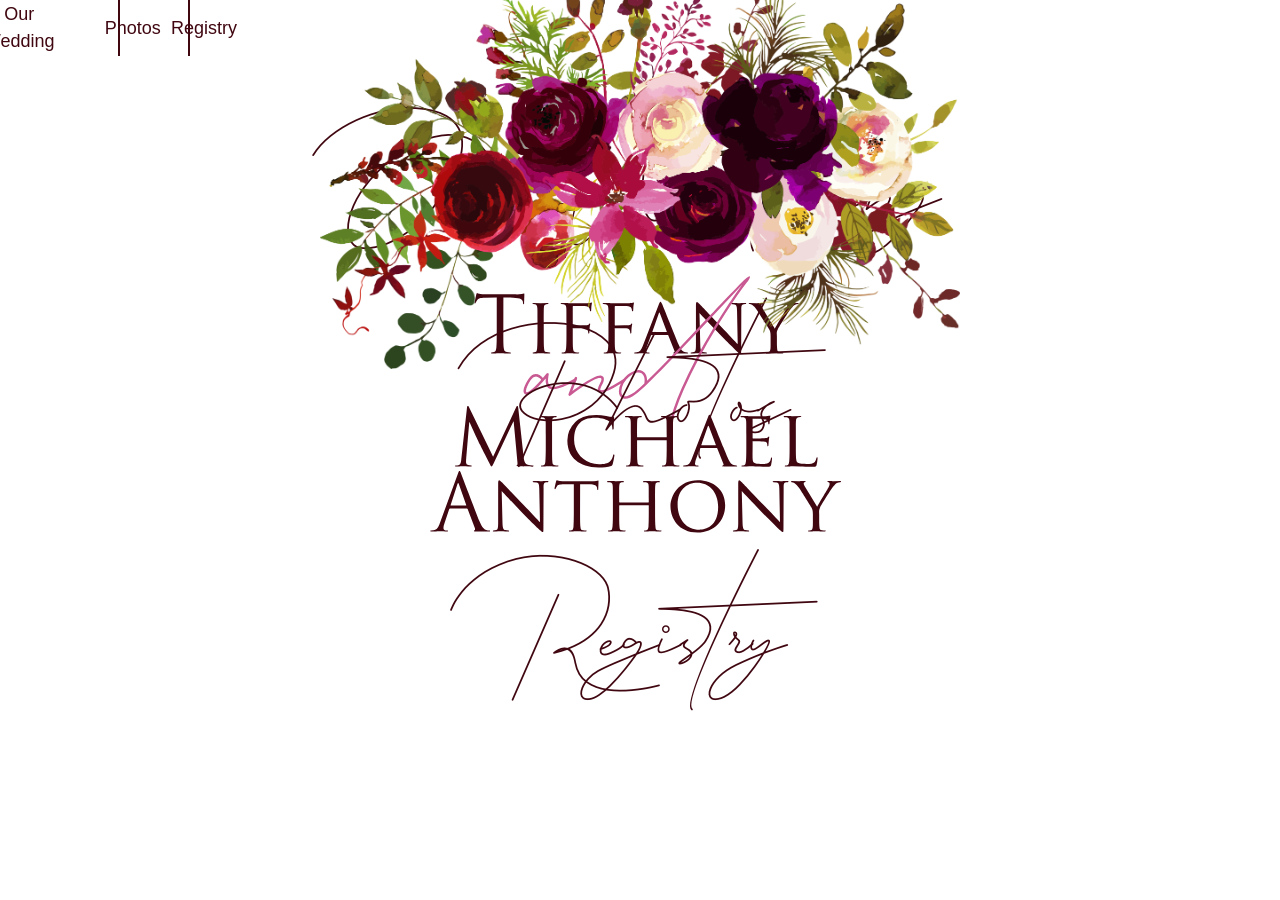
<file: home.html>
<!doctype html>
<html>
<head>
	<meta charset="utf-8">
	<title>Aisle Go With Norman</title>
	<link rel="stylesheet" href="https://www.w3schools.com/w3css/4/w3.css"> 
	<link rel="stylesheet" href="res/css/styles.css">	
</head>
<meta name="viewport" content="width=device-width, initial scale=1.0">
<body>
	<img src="res/images/flowers header.png" id="flowers" class="header" alt="Flowers" data-scroll-speed="5">
	<img src="res/images/names.svg" id="names" class="header" alt="Michael-Anthony & Tiffany" data-scroll-speed="0">		
	<div id="main-menu">
		<button class="menu-button left"><a href="#wedding">Our Wedding</a></button>
		<button class="menu-button center"><a href="#photos">Photos</a></button>
		<button class="menu-button right"><a href="#registry">Registry</a></button>
	</div>
	<div id="content">
		<h1><a id="wedding">Our Wedding</a></h1>
		<h1><a id="photos">Photos</a></h1>
		<h1><a id="registry">Registry</a></h1>
	</div>
	<script src="https://ajax.googleapis.com/ajax/libs/jquery/3.3.1/jquery.min.js"></script>
	<script src="res/js/app.js"></script>
</body>
</html>
</file>
<file: res/css/styles.css>
@charset "utf-8";
/* CSS Document */

@font-face {
font-family: "Trajan Pro";
src: url(../fonts/TrajanPro-Regular.otf);
}

@font-face {
font-family: "Trajan Pro Bold";
src: url(../fonts/TrajanPro-Bold.otf);
}

@font-face {
font-family: "Queenstown Signature";
src: url(../fonts/QUEENSTOWN-SIGNATURE.otf);
}

@keyframes welcome{
	from {opacity: 0; transform: translateY(2vh)}
	to {opacity: 1; transform: translateY(0)}
}

@keyframes welcome-1{
	from {opacity: 0; transform: translateY(2vh) rotate(-13deg)}
	to {opacity: 1; transform: translateY(0) rotate(-15deg)}
}

@keyframes fade-in{
	from {opacity: 0%}
	to{opacity: 100%}
}

@keyframes spin {
  0% { transform: rotate(0deg); }
  100% { transform: rotate(360deg); }
}

html{
	scroll-behavior: smooth;
}

.loader {
	display: none;
	position: absolute;
	left: 48vw;
	top: 25vw;
  	border: 4px solid white;
  	border-top: 4px solid #CF8EB0; 
  	border-radius: 50%;
  	width: 4vw;
  	height: 4vw;
  	animation: spin 1.5s linear infinite;
}

#preload{
	position: absolute;
}

#main{
	display: block;
}

[class*="col-"] {
    float: left;
    margin: 0;
}

#rsvp{
	display: none !important;
}

.rsvp{
	display: none !important;
}

@media only screen and (min-width: 992px){
	.col-1 {width: 8.33%;}
	.col-2 {width: 16.66%;}
	.col-3 {width: 25%;}
	.col-4 {width: 33.33%;}
	.col-5 {width: 41.66%;}
	.col-6 {width: 50%;}
	.col-7 {width: 58.33%;}
	.col-8 {width: 66.66%;}
	.col-9 {width: 75%;}
	.col-10 {width: 83.33%;}
	.col-11 {width: 91.66%;}
	.col-12 {width: 100%;}
	
	.mobile{
		display: none;
	}
	
	.desktop{
		display: block;
	}

	#flowers{
		--width: 50vw;
		position: fixed;
		width: var(--width);
		z-index: 5;
		margin: 0 auto;
		display: block;
		left: calc(100vw/2 - var(--width)/2);
		top: -2vw;
		pointer-events: none;

		animation-name: welcome;
		animation-duration: 2s;
		animation-fill-mode: backwards;
	}

	#names{
		--width: 60vw;
		position: fixed;
		width: var(--width);
		display: block;
		top: 15vw;
		margin: 0 auto;
		left: calc(100vw/2 - var(--width)/2);
		z-index: 0;

		animation-name: welcome;
		animation-duration: 1.5s;
		animation-delay: 1s;
		animation-fill-mode: backwards;
	}

	
	#bg{
		background: none;
		position: static;
		width: 100%;
		height: 690vh;
		top: 0;
	}
	
	#bg.fade-in, #header.top .bg.fade-in{
		background: #06062a; 
		color: #bd9999; 
		border-color: #bd9999;
		transition: background 2s ease-in, 
			color 2s ease-in, 
			border-color 2s ease-in;
	}
	
	#main{
		background: none;
		position: absolute;
		width: 100%;
		/*! height: 860vh; */
		top: 0;
	}
	
	#main .fade-in{
		color: #bd9999; 
		border-color: #bd9999;
		transition: color 2s ease-in, 
			border-color 2s ease-in;
	}
	
	#bg.fade-out{
		background: transparent; 
		color: #400711; 
		border-color: #400711;
		transition: background 2s ease-out, 
			color 2s ease-out, 
			border-color 2s ease-out;
	}
	
	#header.top .bg.fade-out{
		background: white; 
		color: #400711; 
		border-color: #400711;
		transition: background 2s ease-out, 
			color 2s ease-out, 
			border-color 2s ease-out;
	}
	
	#main .fade-out{
		color: #400711; 
		border-color: #400711;
		transition: color 2s ease-out, 
			border-color 2s ease-out;
	}
	
	#main{
		background: transparent;
	}

	#header{
		font-family: "Trajan Pro";
		position: -webkit-sticky; /* Safari */
		position: sticky;
		align-items: center;
		width: 100%;
		height: 10vh;
		top: 0vh;
		padding: 2vh 0;
		margin: 46vw 0 10vh 0;
		z-index: 4;

    	animation-name: welcome;
		animation-duration: 2s;
		animation-delay: 1.5s;
		animation-fill-mode: backwards;
	}
	
	#header.top .bg{
		position: absolute;
		background: white;
		height: 80%;
		width: 100%;
		top: 0;
		opacity: 0.5;
		z-index: 0;
	}

	#main-menu{
		display: flex;
    	margin: 0 auto;
		margin-top: 0;
	}

	#main-menu a{
		text-decoration: none;
		position: relative;
		width: 25%;
		display: flex;
		justify-content: center;
	}

	.menu-button{	
		background: none;
		box-shadow: none;
		border: none;
		color: #400711;
		font-size: 1.2em;
		margin: 0px;
		z-index: 10;
	}

	.menu-button:hover{
		font-family: "Trajan Pro Bold";
	}

	.left{
		border-right: 1px #400711 solid;
	}

	.center{
		border-right: 1px #400711 solid;
		border-left: 1px #400711 solid;
	}

	.right{
		border-left: 1px #400711 solid
	}

	#home{
		opacity: 0;
		cursor: context-menu;
		display: flex;
		align-items: center;
		height: 90%;		
	}

	#home h3{
		font-family: "Queenstown Signature";
		font-size: 2.2vw;
		text-align: center;
		width: 100%;
		color: #400711;
		z-index: 5;
	}
	
	#home h3:hover{
		font-size: 2.3vw;
	}

	#countdown{
		font-family: "Cormorant Garamond";
		opacity: 0;
		cursor: context-menu;
		text-align: center;
	}

	#countown-val{	
		position: relative;	
		display: inline-block;
		top: -15px;
		z-index: 5;
	}

	#countown-val h2{
		font-family: "Cormorant Garamond";
		font-size: 3em;
		font-weight: bolder;
		color: #bf6795;
		margin: 0;
		text-shadow: 2px;
	}

	#countdown-message{
		display: inline-block;
		position: relative;
		color: #400711;
		font-weight:lighter;
		font-style:oblique;
		top: -15px;
		z-index: 5;
	}
	
	#our-wedding{
		top: 100vh;		
	}

	#content{
	}

	h1{
		font-family: "Queenstown Signature";
		font-size: 10em;
		text-align: center;
		color: #400711;
		position: sticky;
		top: 10vh;
		z-index:0;
	}

	.menu-button.current{
		font-family: "Trajan Pro Bold";
		border-bottom: solid #400711 0.2vh;
	}
	
	.page .current{
		background: transparent;
	}

	.page{
		height: 20%;
	}
	
	#our-wedding{
		height: 120vh;
	}
	
	.title{
		font-family: "Trajan Pro";
		font-size: 10em;
	}

	#when{
		position: relative;
		height: 65vh;
		z-index: 3;
	}

	#when-img{
		position: relative;
		z-index: 1;
		left: -20%;
		width: 90%;
	}
	
	#when .date{
		font-family: "Trajan Pro";
		font-size: 2.3vw;
		text-align: right;
		width: 100%;
	}

	#when .txt{
		text-align: center;
		display: flex;
		flex-direction: column;

		width: 60%;

		position: relative;
		top: -24vw;
		left: 11vw

	}

	#when .title{
		color: #bf6795;
		width: 100%;
		text-align: center;
	}

	#when h2{
		color: #bf6795;
		display: inline;
		line-height: .6;
	}

	#where{
		position: relative;
		z-index: 3;
		height: 65vh;
	}
	
	#where .address{
		font-family: "Trajan Pro";
	}

	#where-img{
		position: relative;
		width: 90%;
		right: -10vw;
	}

	#where .title{
		color: #bf6795;
		width: 100%;
		text-align: center;
	}

	#where p, #time p{
		color: #400711;
		font-size: 1.2vw;
		text-align: center;
		line-height: .5;
		padding-bottom: 0.4vw;
	}

	#where .big, #where .small, #where p,
	#time .big, #time .small, #time p{
		position: relative; 
		top: 3vw;
	}

	#where .big{
		font-family: "Trajan Pro";
		color: #bf6795;
		font-size: 2.5vw;
		text-align: center;
		line-height: .5
	}

	#where .small{
		font-family: "Queenstown Signature";
		color: #bf6795;
		font-size: 4vw;
		text-align: center;
		line-height: .3;
	}	
	 
	#where .txt{
		position: relative;
		top: 9vw;
		right: 3vw;
	}
	
	#time{
		position: relative;
		left: 33.3%;		
	}
	
	#time .small{
		font-family: "Queenstown Signature";
		color: #400711;
		font-size: 3vw;
		text-align: center;
		line-height: 1;
	}

	
	#time .big{
		font-family: "Trajan Pro";
		color: #bf6795;
		font-size: 5em;
		text-align: center;
		line-height: .5
	}

	#wedding-divider{
		position: relative;
		z-index: 1;
		text-align: center;
	}

	#wedding-divider img{
		position: relative;
		display: inline-block;
		width: 100%;
		z-index: 1;
		top: 12vh;
	}	
	
	#getting-there{
		height: 260vh;		
	}
	
	#map{
		--width: 70vw;
		position: relative;
		top: 20vh;
		width: var(--width);
		height: 60vh;
		left: calc(100vw/2 - var(--width)/2);
	}
	
	#accomodations, #transportation{
		position: relative;
		top: 40vh;
		color: #400711;
		width: 100vw;
		text-align: center;
	}
	
	#accomodations h2, #transportation h2{
		font-family: "Queenstown Signature";
		font-size: 6em;
		padding-top: 30px; 
	}
	
	#accomodations p, #transportation p{
		--width: 40vw;
		position: relative;
		font-family: "Trajan Pro";	
		text-align: center;
		width: var(--width);
		left: calc(100vw/2 - var(--width)/2)		
	}
	
	table{
		--width: 40vw;
		position: relative;
		font-family: "Trajan Pro";
		width: var(--width);
		left: calc(100vw/2 - var(--width)/2)	
	}
	
	th{
		font-family: "Trajan Pro Bold";
		font-weight: normal;
	}
	
	#acc{
		font-size: 1.2em;		
	}
	
	#jdv, #acc a, #transportation a{
		font-family: "Trajan Pro Bold";
		text-decoration: none;
	}
	
	#jdv:hover, #acc a:hover, #transportation a:hover{
		font-size: 1.1em;
	}
	
	#directions{
		font-size: 1em;
	}
	
	#directions:hover{
		font-size: 1.1em;
	}
	
	#jdv, #where, #directions{
		cursor: context-menu;
	}
	
	#photos{
		height: 240vh;
	}
	
	#photos .content{
		position: relative;
		height: 100%;
	}
	
	#img-catalog{
		position: relative;
		justify-content: center;
    top: 20vh;
		padding: 0;
	}
	
	.img-column{
		vertical-align: top;
		position: relative;
		display: inline-grid;
		max-width: 16.666%;
		padding: 0;
		margin: 0;
	}
	
	.img{
		position: relative;
		opacity: 1;
	}
	
	.imgoverlay{
		top: 0;
		position: absolute;
    background: pink;
		height: 100%;
		width: 100%;
		opacity: 0;
		z-index: 2;
	}
	
	.imgoverlay:hover{
		opacity: 0.3;
	}
	
	.img-column img{
		width: 100%;
		height: auto;
		opacity: 1;
	}	
	
	.img-column img:hover{
		width: 100%;
		height: auto;
	}	
	
	#lightbox{
		display: none;
		position: fixed;
		z-index: 10;
		padding-top: 5vh;
		left: 0;
		top: 0;
		width: 100vw;
		height: 100vh;
		overflow: auto;
		background-color: #06062a;
	}
	
	#click-out{
		position: absolute;
		width: 100%;
		height: 100%;
		z-index: 0;
		top: 0;
	}
	
	#currentPhoto{
		position: absolute;
		top: 50%;
		left: 50%;
		-ms-transform: translate(-50%, -50%);
		transform: translate(-50%, -50%);
	}
	
	#currentPhoto img{
		max-height: 90vh;
		max-width: 90vw;
		display: block;    
	}
	
	#close,#prev,#next{
		position: absolute;
		cursor: context-menu;
		color: #bd9999;
		z-index: 2;
	}
	
	#close{
		left: 95vw;
		top: 1vh;
		font-size: 3em;
	}
	
	#prev,#next{
		font-size: 5em;
		opacity: 0.3;
		top: 40vh
	}
	
	#prev{
		left: 3vw;
	}
	
	#next{
		left: 95vw;
	}
	
	#close:hover, #next:hover, #prev:hover{
		font-weight: bold;
		opacity: 1;
	}
	
	#registry{
		height: 120vh;
	}
	
	#registry .content{
		position: relative;
		top: 10vh;
	}
	
	#registry .txt{
		font-family: "Trajan Pro";
		font-size: 2em;
		text-align: center;
	}
	
	#registry .txt span{
		position: relative;
		font-family: "Queenstown Signature";
		font-size: 3em;
		top: 1vh;
		left: 0.5vw;
		color: #400711;
	}
	
	#registries{
		display: flex;
		justify-content: center;
		align-items: center;
	}
	
	#target img, #bbb img, #paypal{
		max-height: 10vh;
		margin: 0 3vw
	}
	
	#paypal{
		display: flex;
		justify-content: center;
	}
	
	#rsvp{
	   	height: 100vh;
		display: none;
	}
	
	form div{
		position: relative;
		margin: auto;
	}
	
	#rsvpimg{
		pointer-events: none;
		position: relative;
		--width: 50vw;
		width: var(--width);
		top: -40vh;
		left: 25vw;
		transform: rotate(60deg)
	}
	
	#rsvpform{ 
		position: sticky;
		display: flex;
		align-content: center;
		border: 2px solid;
		border-radius: 30px;
		top: 10vh;
		box-shadow: 3px 3px 10px grey;
		--width: 40vw;
		width: var(--width);
		height: 50vh;
		left: calc(100vw/2 - var(--width)/2);
		background: white;
		z-index: 1;
		color: #400711;
		border-color: #400711;
	}
	
	#instructions{
		font-family: "Trajan Pro";
		text-align: center;
	}
	
	label{
		font-family: "Trajan Pro Bold";
		margin-right: 1vw;
		font-size: 1.1em;
		background: transparent;
	}
	
	label[name="name"]{
		position: relative;
		text-align: center;
		font-size: 1em;
		left: 45%;
	}
	
	input[type="text"]{
		border:0;
		border-bottom: 1px solid;
		width: 100%;
		text-align: center;
		font-family: "Trajan Pro";
		font-size: 1.5em;
		color: #400711;
		border-color: #400711;
	}
	
	input[type="radio"]{
    margin-right: 0.5vw;
		color: #400711;
		border-color: #400711;
	}
	
	input[type="number"]{
		border: 0;
		border-bottom: 1px solid;
		width: 3vw;
		text-align: center;
	}
	
	label[name="rsvpaccept"],
	label[name="rsvpdecline"]{
		font-size: .8em;
	}
	
	#rsvpnum{
		position: relative;
		display: flex;
		justify-content: "center";
		top: 0;
	}
	
	#rsvpnum input, #rsvpnum label{
		position: relative;
		left: 16%
	}
	
	input[type="submit"]{
		position: relative;
		display: flex;
		top: 10%;
		height: 10%;
		width: 40%;
		left: 30%;
		background: none;
		border: none;
		border: 1px solid;
		border-radius: 8px;
		font-family: "Trajan Pro Bold";
		font-size: 1.5em;
	}		
	
	input[type="submit"]:hover{
		border: 2px solid;
		font-size: 1.6em;
	}
	
	#thankyou{
		position: relative;
		font-size: 8em;
		top: 3vh;
	}
	
	#thanks h1{
		font-family: "Trajan Pro";
		font-size: 10em
	}
	
	#thanks h3{
		top: 27vh;
		position: sticky;
		font-family: "Queenstown Signature";
		font-size: 4.7em;
		text-align: center;
		line-height: 1
	}
	
	#thankyouphoto{
		top: 10vh;
		position: relative;
		--width: 30vw;
		width: var(--width);
		left: calc(100vw/2 - var(--width)/2);
		z-index: -1;
	}
	
}

@media only screen and (max-width: 992px){
	
	.mobile{
		display: block;
	}
	
	.desktop{
		display: none;
	}

	[class*="col-"] {
		width: 100vw;
	}	

	
	#bg{
		background: none;
		position: absolute;
		width: 100vw;
		height: 920vh;
		top: 0;
	}
	
	#bg.fade-in, #header.top .bg.fade-in{
		background: #06062a; 
		color: #bd9999; 
		border-color: #bd9999;
		transition: background 2s ease-in, 
			color 2s ease-in, 
			border-color 2s ease-in;
	}
	
	#main .fade-in{
		color: #bd9999; 
		border-color: #bd9999;
		transition: color 2s ease-in, 
			border-color 2s ease-in;
	}
	
	#bg.fade-out{
		background: transparent; 
		color: #400711; 
		border-color: #400711;
		transition: background 2s ease-out, 
			color 2s ease-out, 
			border-color 2s ease-out;
	}
	
	#header.top .bg.fade-out{
		background: white; 
		color: #400711; 
		border-color: #400711;
		transition: background 2s ease-out, 
			color 2s ease-out, 
			border-color 2s ease-out;
	}
	
	#main .fade-out{
		color: #400711; 
		border-color: #400711;
		transition: color 2s ease-out, 
			border-color 2s ease-out;
	}
	
	#landing{
		position: relative;
	}
	
	#flowers{
		position: fixed;
		width: 100%;
		z-index: 5;
		/*transform: rotate(-15deg);*/
		margin: 0 auto;
		display: block;
		top: 13vh;
		pointer-events: none;

		animation-name: welcome;
		animation-duration: 2s;
		animation-fill-mode: backwards;
	}

	#names{
		position: relative;
		--width:140vw;
		top: 30vh;
		width: var(--width);
		left: calc(100vw/2 - var(--width)/2);

		animation-name: welcome;
		animation-duration: 1.5s;
		animation-delay: 1s;
		animation-fill-mode: backwards;
	}
	
	#header{
		display: none;
	}
	
	.page{
		position: relative;
		height: 20%;
		top: 30vh;
	}
	
	.page h1{
		font-family: "Queenstown Signature";
		position: sticky;
		color: #400711;
		font-size: 20vw;
		text-align: center;
		top: 0;
		padding: 15px;
		width: 100vw;
		background: transparent;
		margin-bottom: 10vh;
		cursor: context-menu;
	}
	
	#our-wedding{
		position: relative;
		top: 60vh;
		height: 300vh
	}
	
	.title{
		font-family: "Trajan Pro Bold";
		font-size: 6em;
	}
	
	#when-img{
		position: relative;
		width: 80vw;
		left: -40vw;
		z-index: 2;
	}
	
	#when .date{
		font-family: "Trajan Pro";
	}
	
	#when .title{
		color: #bf6795;
		display: inline-block;
		text-align: center;
		line-height: .3
	}
	
	#when h2{
		color: #bf6795;
		display: inline-block;
		text-align: center;
	}
	
	#when .txt{
		position: relative;
		display: flex;
		justify-content: center;
		flex-direction: column;
		top: -65vw
	}
	
	#wedding-divider{
		position: relative;
		width: 100vw;
		top: -50vw
	}
	
	#wedding-divider img{
		width: 90%;
	}
	
	#where{
		position: relative;
		top: -30vw
	}
	
	#where .title{
		color: #bf6795;
		display: inline-block;
		text-align: center;
		line-height: 1;
	}
	
	#where p{
		font-family: "Trajan Pro";
		color: #400711;
		text-align: center;
		font-size: 1em;
	}
	
	#where .big{
		font-family: "Trajan Pro";
		color: #bf6795;
		font-size: 2em;
		text-align: center;
		line-height: .5
	}
	
	#where .small{
		font-family: "Queenstown Signature";
		color: #bf6795;
		font-size: 4.5em;
		text-align: center;
	  line-height: .3
	}
	
	#where-img{
		position: relative;
		width: 100%;
		left: 48vw;
		top: -20vw;
		z-index: 2;
	}	
	
	#time{
		position: relative;
		top: -25vh;
	}
	
	#time .small{
		font-family: "Queenstown Signature";
		color: #400711;
		font-size: 3.5em;
		text-align: center;
	}

	
	#time .big{
		font-family: "Trajan Pro";
		color: #bf6795;
		font-size: 5em;
		text-align: center;
		line-height: .5
	}
	
	#getting-there{
		height: 270vh;
	}
	
	#map{
		--width: 95vw;
		position: relative;
		top: 10vh;
		width: var(--width);
		height: 60vh;
		left: calc(100vw/2 - var(--width)/2);
	}
	
	#photos{
		height: 250vh;
	}
	
	#photos .content{
		position: relative;
		height: 100%;
		top: 10vh;
	}
	
	#img-catalog{
		position: relative;
		justify-content: center;
    top: 10vh;
		padding: 0;
	}
	
	.img-column{
		vertical-align: top;
		position: relative;
		display: inline-grid;
		max-width: 33.333%;
		padding: 0;
		margin: 0;
	}
	
	.img-column img{
		width: 100%;
		height: auto;
	}
	
	#lightbox{
		display: none;
		position: fixed;
		z-index: 10;
		padding-top: 5vh;
		left: 0;
		top: 0;
		width: 100%;
		height: 100%;
		overflow: hidden;
		background-color: #06062a;
	}
	
	#click-out{
		position: absolute;
		width: 100%;
		height: 100%;
		z-index: 0;
		top: 0;
	}
	
	#currentPhoto{	
		margin: 0;
		padding: 0;
		position: absolute;
		top: 50%;
		left: 50%;
		-ms-transform: translate(-50%, -50%);
		transform: translate(-50%, -50%);
	}
	
	#currentPhoto img{
		max-height: 100vh;;
		max-width: 92vw;
		
	}
	
	#close,#prev,#next{
		position: absolute;
		cursor: context-menu;
		color: #bd9999;
	}
	
	#close{
		--width: 15vw;
		top: 87vh;
		left: calc(100vw/2 - var(--width)/2);
		font-size: var(--width);
		text-align: center;
		line-height: .8;
		
		border: solid 2px;
		border-radius: 50%;
		height: var(--width);
		width: var(--width);
		
		z-index: 3;
		opacity: 0.5;		
		
	}
	
	#prev, #next{
		font-size: 2em;		
		top: 50vh;
	  opacity: 0.2;		
	}
	
	#prev{
		left: 1vw;
	}
	
	#next{
		left: 94vw;
	}
	
	#close:hover, #next:hover, #prev:hover{
		font-weight: bold;
		opacity: 1;
	}
	
	#accomodations, #transportation{
		position: relative;
		top: 15vh;
		color: #400711;
		width: 100vw;
		text-align: center;
	}
	
	#accomodations h2, #transportation h2{
		font-family: "Queenstown Signature";
		font-size: 3.2em;
		padding-top: 30px; 
	}
	
	#accomodations p, #transportation p{
		--width: 90vw;
		position: relative;
		font-family: "Trajan Pro";	
		text-align: center;
		width: var(--width);
		left: calc(100vw/2 - var(--width)/2)		
	}
	
	table{
		--width: 90vw;
		position: relative;
		font-family: "Trajan Pro";
		font-size: 0.7em;
		width: var(--width);
		left: calc(100vw/2 - var(--width)/2)	
	}
	
	th{
		font-family: "Trajan Pro Bold";
		font-weight: normal;
	}
	
	#acc{
		font-size: 1em;		
	}
	
	#jdv, #acc a, #directions{
		font-family: "Trajan Pro Bold";
		text-decoration: none;
	}	
	
	#directions{		
		font-size: 0.8em;
		line-height: 1;
	}	
	
	#registry{
		height: 190vh
	}
	
	#registry .content{
		position: relative;
	}
	
	#registry .txt{
		font-family: "Trajan Pro";
		font-size: 2em;
		text-align: center;
		line-height: 1;
	}
	
	#registry .txt span{
		position: relative;
		font-family: "Queenstown Signature";
		font-size: 3em;
		top: 1vh;
		left: 0.5vw;
		color: #400711;
	}
	
	#registries{
		display: flex;
		justify-content: center;
		align-items: top;
		flex-wrap: wrap;
	}
	
	#target img, #bbb img{
		max-width: 60vw;
		margin: 0 0 5% 0
	}
	
	#rsvp{
	   height: 100vh;	
	}
	
	form div{
		position: relative;
		top: 8vh;
		width: 90%;
	}
	
	#rsvpimg{
		pointer-events: none;
		position: relative;
		--width: 100vw;
		width: var(--width);
		transform: rotate(240deg)
	}
	
	#instructions{
		font-family: "Trajan Pro";
		text-align: center;
	}	
	
	label{
		font-family: "Trajan Pro Bold";
		margin-right: 1vw;
		font-size: 1em;
		background: transparent;
	}
	
	label[name="name"]{
		position: relative;
		text-align: center;
		font-size: 1em;
		left: 45%;
	}
	
	input[type="text"]{
		border:0;
		border-bottom: 1px solid;
		width: 100%;
		text-align: center;
		font-family: "Trajan Pro";
		font-size: 1em;
		color: #400711;
		border-color: #400711;
	}
	
	input[type="radio"]{
    margin-right: 0.5vw;
		color: #400711;
		border-color: #400711;
	}
	
	input[type="number"]{
		border: 0;
		border-bottom: 1px solid;
		width: 15vw;
		text-align: center;
	}
	
	label[name="rsvpaccept"],
	label[name="rsvpdecline"]{
		font-size: .6em;
	}
	
	#rsvpnum{
		position: relative;
		display: flex;
		justify-content: "center";
		top: 0;
	}
	
	#rsvpnum input, #rsvpnum label{
		position: relative;
		left: 6%;
	}
	
	input[type="submit"]{
		position: relative;
		display: flex;
		top: 10%;
		height: 10%;
		width: 40%;
		left: 30%;
		background: none;
		border: none;
		border: 1px solid;
		border-radius: 8px;
		font-family: "Trajan Pro Bold";
		font-size: 1.5em;
	}		
	
	input[type="submit"]:hover{
		border: 2px solid;
		font-size: 1.6em;
	}
	
	#thankyou{
		position: relative;
		font-size: 6em;
		left: -10%;
	}
	
	#rsvp .content{
		height: 80%;
	}
	
	#thanks h1{
		font-family: "Trajan Pro";
		font-size: 3em;
		height: 10vh;
	}
	
	#thanks h3{
		top: 10vh;
		--width: 90vw;
		width: var(--width);
		left: calc(100vw/2 - var(--width)/2);
		position: sticky;
		font-family: "Queenstown Signature";
		font-size: 3em;
		text-align: center;
		line-height: .8;
	}
	
	#thankyouphoto{
		top: 10vh;
		position: relative;
		--width: 100vw;
		width: var(--width);
		left: calc(100vw/2 - var(--width)/2);
		z-index: -1;	
}
</file>
